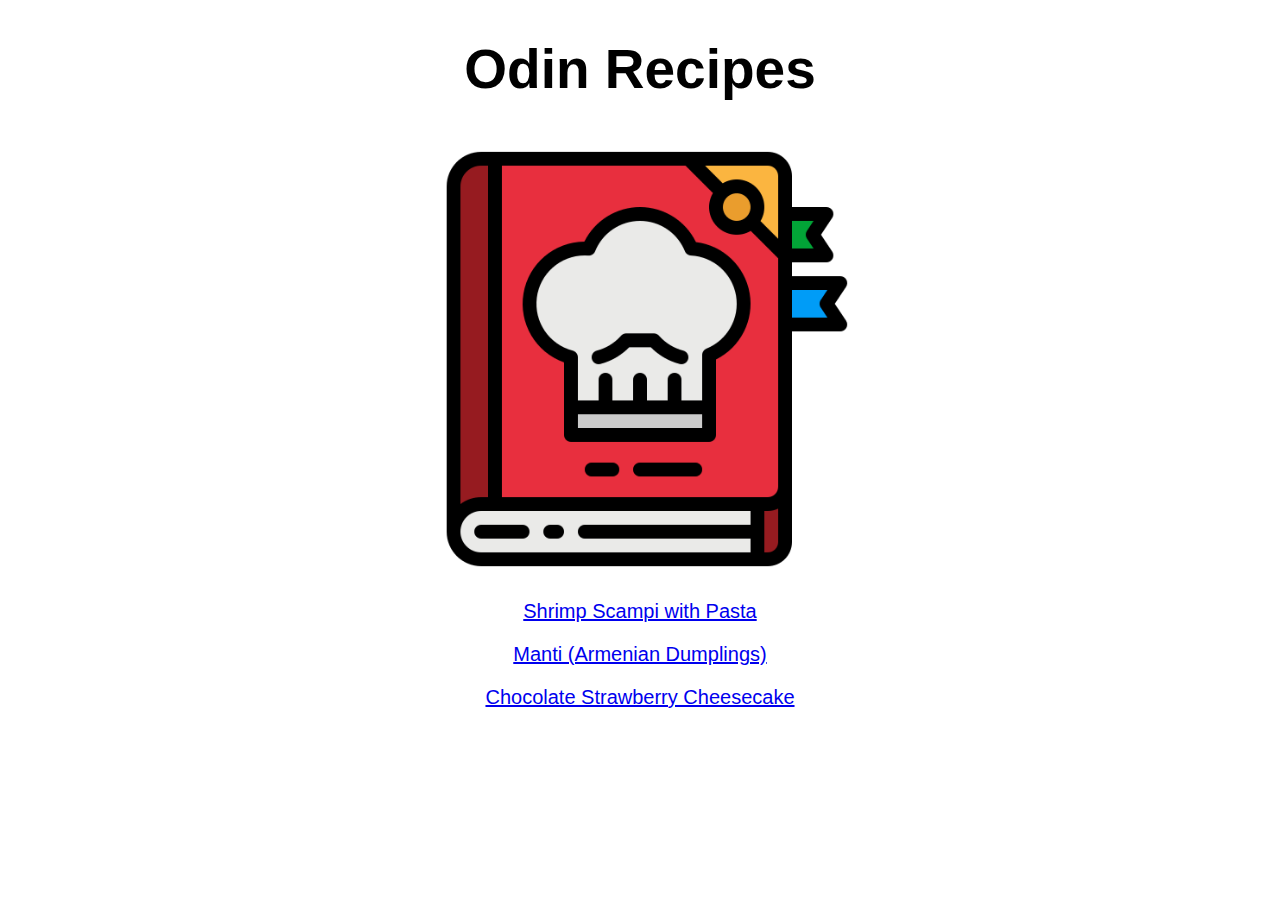
<file: index.html>
<!DOCTYPE html>
<html>
<head>
	<meta charset="utf-8">
	<meta name="viewport" content="width=device-width, initial-scale=1">
	<title>Odin Recipes</title>
	<link rel="stylesheet" type="text/css" href="style.css">
	<link rel="icon" type="image/x-icon" href="icon.png">
</head>
<body>
<h1>Odin Recipes</h1>
<img src="icon.png">
<!--
<ul>
	<li><a href="recipes/shrimp.html">Shrimp Scampi with Pasta</a></li>
	<li><a href="recipes/manti.html">Manti (Armenian Dumplings)</a></li>
	<li><a href="recipes/cheescake.html">Chocolate Strawberry Cheesecake</a></li>
</ul>




-->
<p><a href="recipes/shrimp.html">Shrimp Scampi with Pasta</a></p>
<p><a href="recipes/manti.html">Manti (Armenian Dumplings)</a></p>
<p><a href="recipes/cheescake.html">Chocolate Strawberry Cheesecake</a></p>
</body>
</html>
</file>
<file: style.css>
body {
	font-family: Tahoma, Verdana, sans-serif;
}
img {
	display: block;
  margin-left: auto;
  margin-right: auto;
  width: 35%;
  height: auto;
}
h1{
	font-size: 55px;
	text-align: center;
}
h2{
	text-align: center;
	font-size: 30px;
}
h3{
	text-align: center;
	font-size: 25px;
}
p{
	text-align: center;
	font-size: 20px;
}
span.a {
  display: inline-block;
  width: 650px;
  height: 650px;
  padding: 5px;
   ali
}
.center {
	display: flex;
	justify-content: center;
}
</file>
